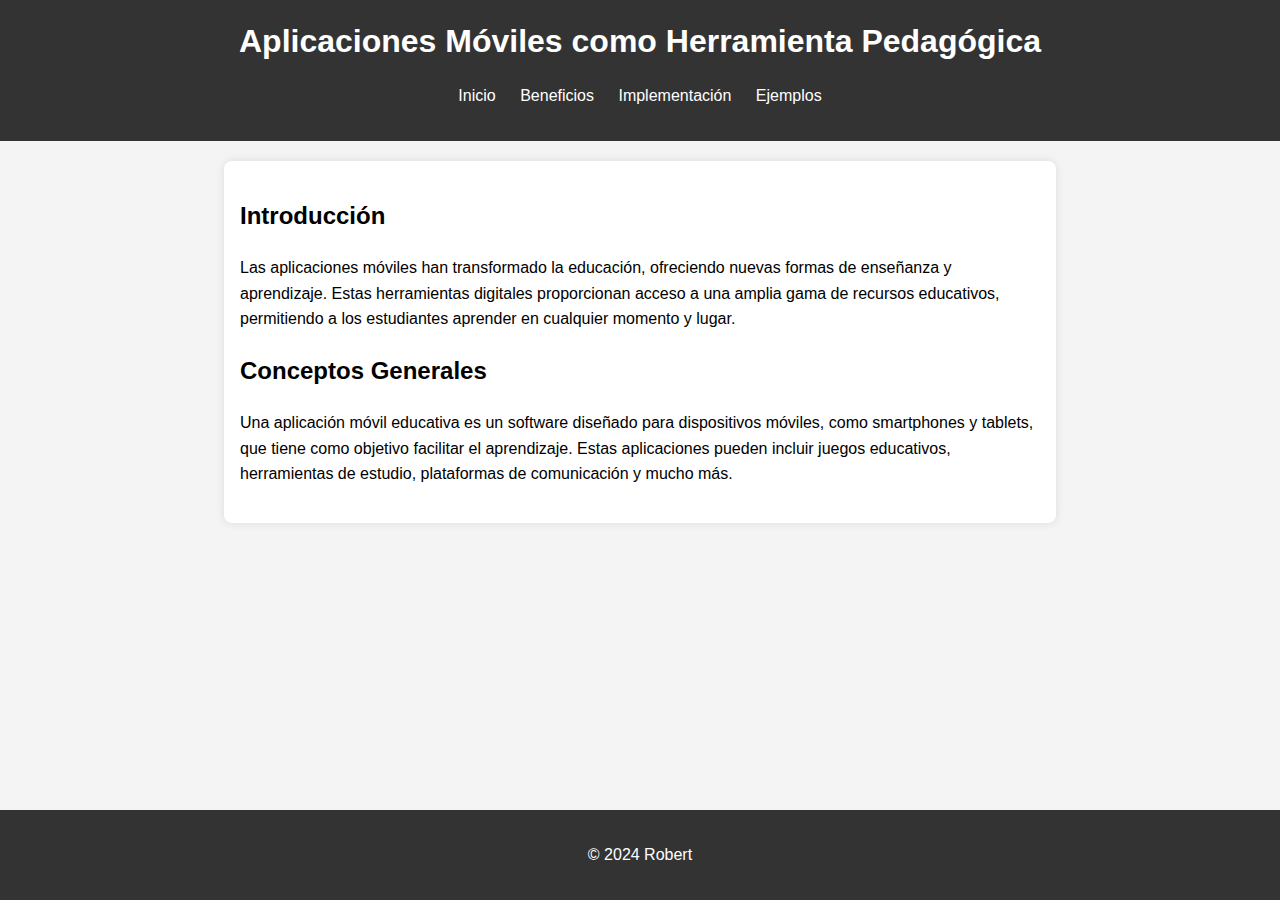
<file: index.html>
<!DOCTYPE html>
<html lang="es">
<head>
    <meta charset="UTF-8">
    <meta name="viewport" content="width=device-width, initial-scale=1.0">
    <title>Aplicaciones Móviles en la Educación</title>
    <link rel="stylesheet" href="styles.css">
</head>
<body>
    <header>
        <h1>Aplicaciones Móviles como Herramienta Pedagógica</h1>
        <nav>
            <ul>
                <li><a href="index.html">Inicio</a></li>
                <li><a href="beneficios.html">Beneficios</a></li>
                <li><a href="implementacion.html">Implementación</a></li>
                <li><a href="ejemplos.html">Ejemplos</a></li>
            </ul>
        </nav>
    </header>
    <main>
        <section>
            <h2>Introducción</h2>
            <p>Las aplicaciones móviles han transformado la educación, ofreciendo nuevas formas de enseñanza y aprendizaje. Estas herramientas digitales proporcionan acceso a una amplia gama de recursos educativos, permitiendo a los estudiantes aprender en cualquier momento y lugar.</p>
        </section>
        <section>
            <h2>Conceptos Generales</h2>
            <p>Una aplicación móvil educativa es un software diseñado para dispositivos móviles, como smartphones y tablets, que tiene como objetivo facilitar el aprendizaje. Estas aplicaciones pueden incluir juegos educativos, herramientas de estudio, plataformas de comunicación y mucho más.</p>
        </section>
    </main>
    <footer>
        <p>&copy; 2024 Robert</p>
    </footer>
</body>
</html>
</file>
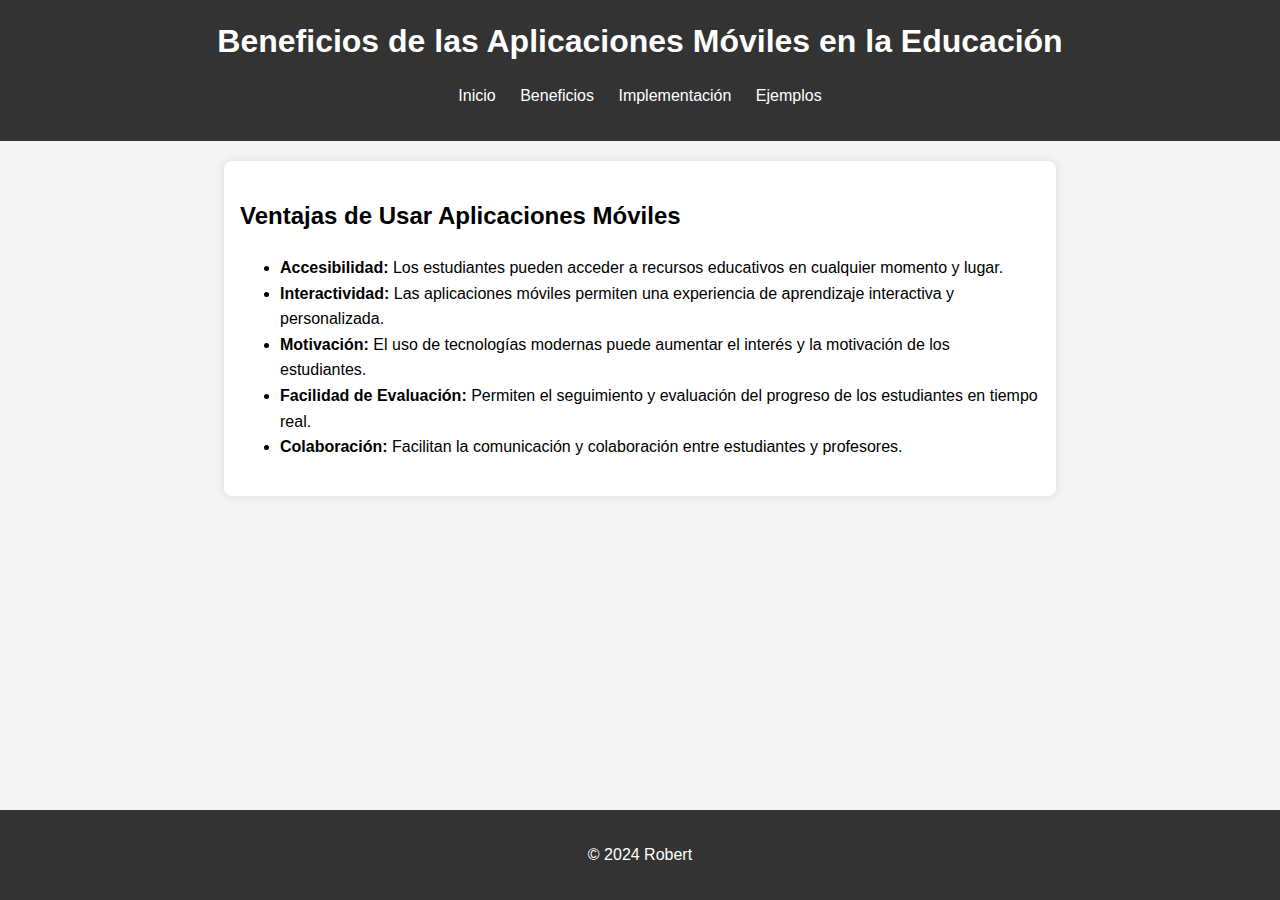
<file: beneficios.html>
<!DOCTYPE html>
<html lang="es">
<head>
    <meta charset="UTF-8">
    <meta name="viewport" content="width=device-width, initial-scale=1.0">
    <title>Beneficios de las Aplicaciones Móviles en la Educación</title>
    <link rel="stylesheet" href="styles.css">
</head>
<body>
    <header>
        <h1>Beneficios de las Aplicaciones Móviles en la Educación</h1>
        <nav>
            <ul>
                <li><a href="index.html">Inicio</a></li>
                <li><a href="beneficios.html">Beneficios</a></li>
                <li><a href="implementacion.html">Implementación</a></li>
                <li><a href="ejemplos.html">Ejemplos</a></li>
            </ul>
        </nav>
    </header>
    <main>
        <section>
            <h2>Ventajas de Usar Aplicaciones Móviles</h2>
            <ul>
                <li><strong>Accesibilidad:</strong> Los estudiantes pueden acceder a recursos educativos en cualquier momento y lugar.</li>
                <li><strong>Interactividad:</strong> Las aplicaciones móviles permiten una experiencia de aprendizaje interactiva y personalizada.</li>
                <li><strong>Motivación:</strong> El uso de tecnologías modernas puede aumentar el interés y la motivación de los estudiantes.</li>
                <li><strong>Facilidad de Evaluación:</strong> Permiten el seguimiento y evaluación del progreso de los estudiantes en tiempo real.</li>
                <li><strong>Colaboración:</strong> Facilitan la comunicación y colaboración entre estudiantes y profesores.</li>
            </ul>
        </section>
    </main>
    <footer>
        <p>&copy; 2024 Robert</p>
    </footer>
</body>
</html>
</file>
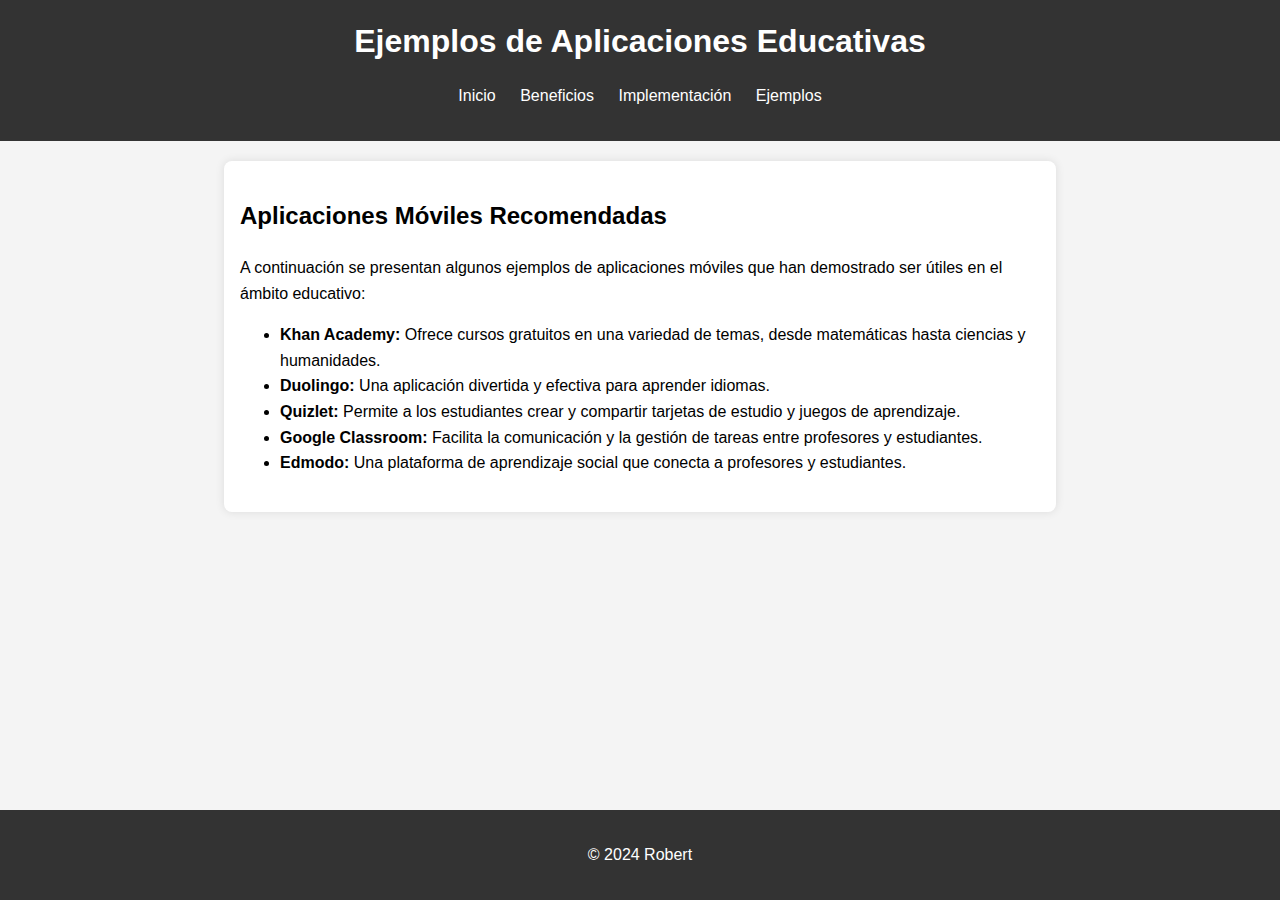
<file: ejemplos.html>
<!DOCTYPE html>
<html lang="es">
<head>
    <meta charset="UTF-8">
    <meta name="viewport" content="width=device-width, initial-scale=1.0">
    <title>Ejemplos de Aplicaciones Educativas</title>
    <link rel="stylesheet" href="styles.css">
</head>
<body>
    <header>
        <h1>Ejemplos de Aplicaciones Educativas</h1>
        <nav>
            <ul>
                <li><a href="index.html">Inicio</a></li>
                <li><a href="beneficios.html">Beneficios</a></li>
                <li><a href="implementacion.html">Implementación</a></li>
                <li><a href="ejemplos.html">Ejemplos</a></li>
            </ul>
        </nav>
    </header>
    <main>
        <section>
            <h2>Aplicaciones Móviles Recomendadas</h2>
            <p>A continuación se presentan algunos ejemplos de aplicaciones móviles que han demostrado ser útiles en el ámbito educativo:</p>
            <ul>
                <li><strong>Khan Academy:</strong> Ofrece cursos gratuitos en una variedad de temas, desde matemáticas hasta ciencias y humanidades.</li>
                <li><strong>Duolingo:</strong> Una aplicación divertida y efectiva para aprender idiomas.</li>
                <li><strong>Quizlet:</strong> Permite a los estudiantes crear y compartir tarjetas de estudio y juegos de aprendizaje.</li>
                <li><strong>Google Classroom:</strong> Facilita la comunicación y la gestión de tareas entre profesores y estudiantes.</li>
                <li><strong>Edmodo:</strong> Una plataforma de aprendizaje social que conecta a profesores y estudiantes.</li>
            </ul>
        </section>
    </main>
    <footer>
        <p>&copy; 2024 Robert</p>
    </footer>
</body>
</html>
</file>
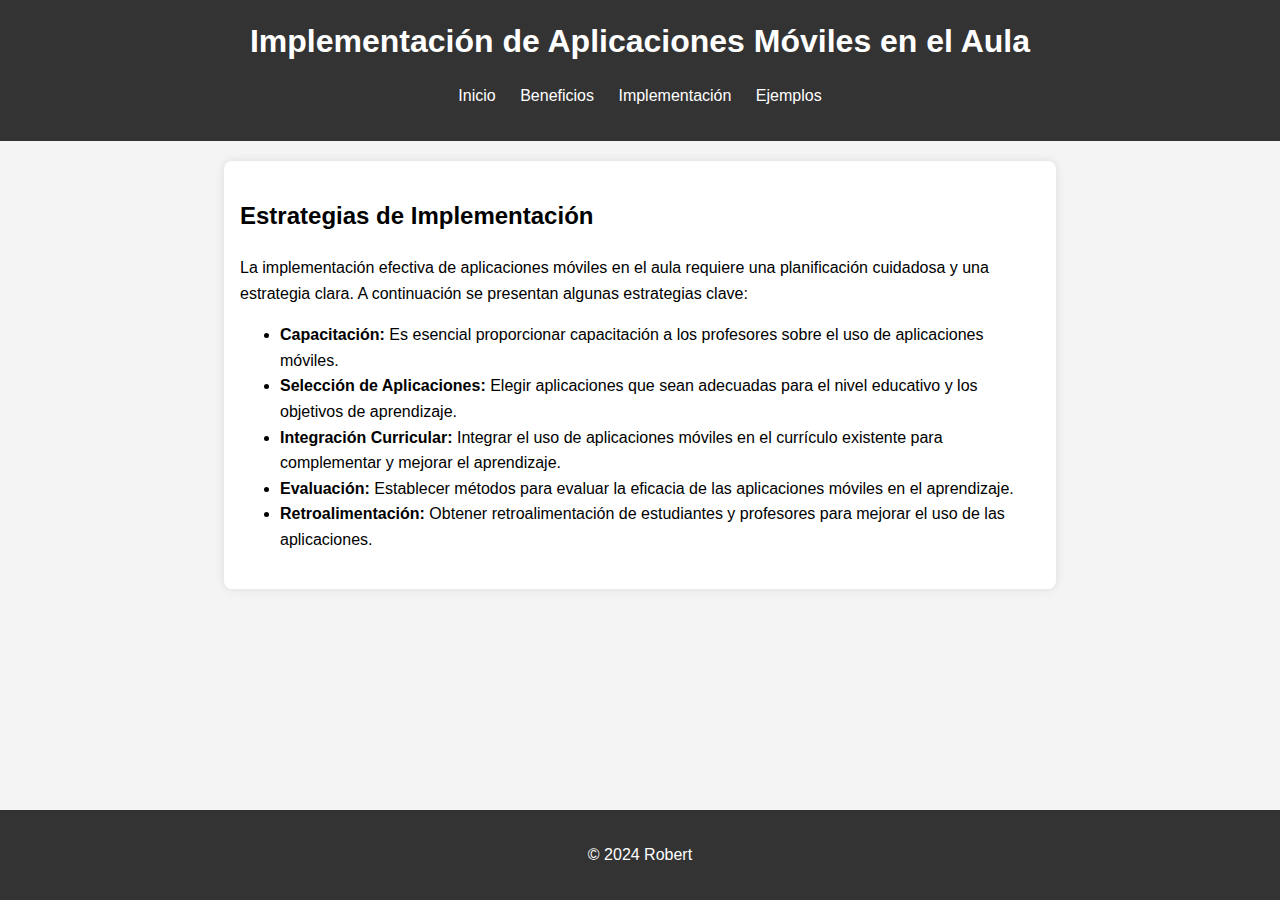
<file: implementacion.html>
<!DOCTYPE html>
<html lang="es">
<head>
    <meta charset="UTF-8">
    <meta name="viewport" content="width=device-width, initial-scale=1.0">
    <title>Implementación de Aplicaciones Móviles en el Aula</title>
    <link rel="stylesheet" href="styles.css">
</head>
<body>
    <header>
        <h1>Implementación de Aplicaciones Móviles en el Aula</h1>
        <nav>
            <ul>
                <li><a href="index.html">Inicio</a></li>
                <li><a href="beneficios.html">Beneficios</a></li>
                <li><a href="implementacion.html">Implementación</a></li>
                <li><a href="ejemplos.html">Ejemplos</a></li>
            </ul>
        </nav>
    </header>
    <main>
        <section>
            <h2>Estrategias de Implementación</h2>
            <p>La implementación efectiva de aplicaciones móviles en el aula requiere una planificación cuidadosa y una estrategia clara. A continuación se presentan algunas estrategias clave:</p>
            <ul>
                <li><strong>Capacitación:</strong> Es esencial proporcionar capacitación a los profesores sobre el uso de aplicaciones móviles.</li>
                <li><strong>Selección de Aplicaciones:</strong> Elegir aplicaciones que sean adecuadas para el nivel educativo y los objetivos de aprendizaje.</li>
                <li><strong>Integración Curricular:</strong> Integrar el uso de aplicaciones móviles en el currículo existente para complementar y mejorar el aprendizaje.</li>
                <li><strong>Evaluación:</strong> Establecer métodos para evaluar la eficacia de las aplicaciones móviles en el aprendizaje.</li>
                <li><strong>Retroalimentación:</strong> Obtener retroalimentación de estudiantes y profesores para mejorar el uso de las aplicaciones.</li>
            </ul>
        </section>
    </main>
    <footer>
        <p>&copy; 2024 Robert</p>
    </footer>
</body>
</html>
</file>
<file: styles.css>
body {
    font-family: Arial, sans-serif;
    line-height: 1.6;
    margin: 0;
    padding: 0;
    background-color: #f4f4f4;
}

header {
    background: #333;
    color: #fff;
    padding: 1rem 0;
    text-align: center;
}

header h1 {
    margin: 0;
}

nav ul {
    list-style: none;
    padding: 0;
}

nav ul li {
    display: inline;
    margin: 0 10px;
}

nav ul li a {
    color: #fff;
    text-decoration: none;
}

main {
    padding: 1rem;
    margin: 20px auto;
    max-width: 800px;
    background: #fff;
    border-radius: 8px;
    box-shadow: 0 0 10px rgba(0,0,0,0.1);
}

section {
    margin-bottom: 20px;
}

footer {
    background: #333;
    color: #fff;
    text-align: center;
    padding: 1rem 0;
    position: fixed;
    width: 100%;
    bottom: 0;
}
</file>
